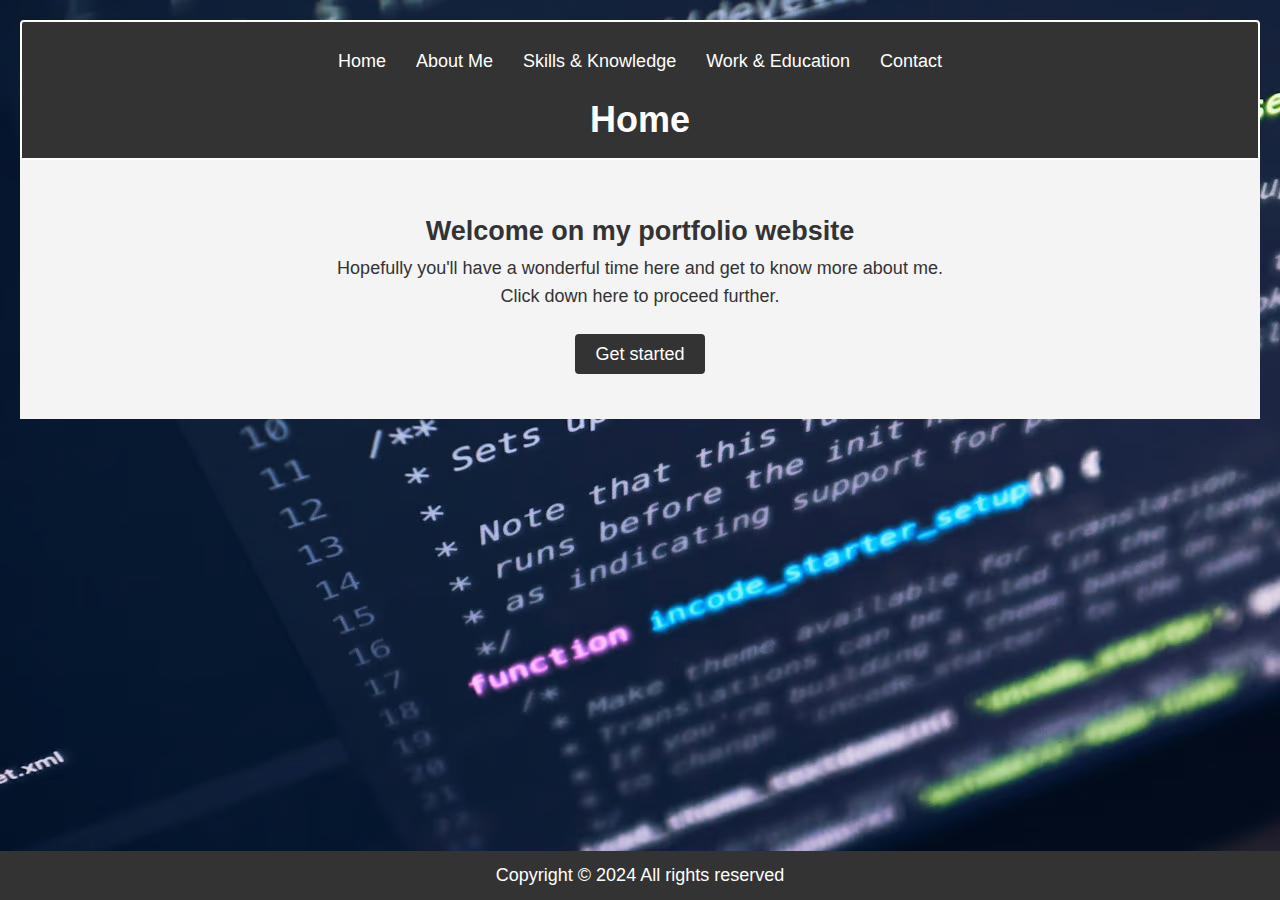
<file: index.html>
<!doctype html>
<html lang="en">
<head>
    <meta charset="utf-8">
    <meta name="viewport" content="width=device-width,initial-scale=1">
    <meta name="description" content="Home page of my personal portfolio website, which is based on IT.">
    <title>Home</title>
    <link rel="stylesheet" href="style.css">
</head>
<body>
<header>
    <nav>
        <input type="checkbox" id="menu-toggle">
        <label for="menu-toggle" class="menu-icon">
            <img src="imgs/Hamburger_icon.png" class="hamburger" alt="hamburger-icon">
        </label>
        <ul class="menu">
            <li><a href="index.html">Home</a></li>
            <li><a href="bio.html">About Me</a></li>
            <li><a href="skillsKnow.html">Skills & Knowledge</a></li>
            <li><a href="workEdu.html">Work & Education</a></li>
            <li><a href="contact.html">Contact</a></li>
        </ul>
    </nav>
    <h1>Home</h1>
</header>
<main>
    <section class="intro">
        <h2>Welcome on my portfolio website</h2>
        <p>Hopefully you'll have a wonderful time here and get to know more about me.</p>
        <p>Click down here to proceed further.</p><br>
        <a href="bio.html" class="intro-button">Get started</a>
    </section>
</main>
<footer>
    <p>
        Copyright &#169; 2024 All rights reserved
    </p>
</footer>
</body>
</html>
</file>
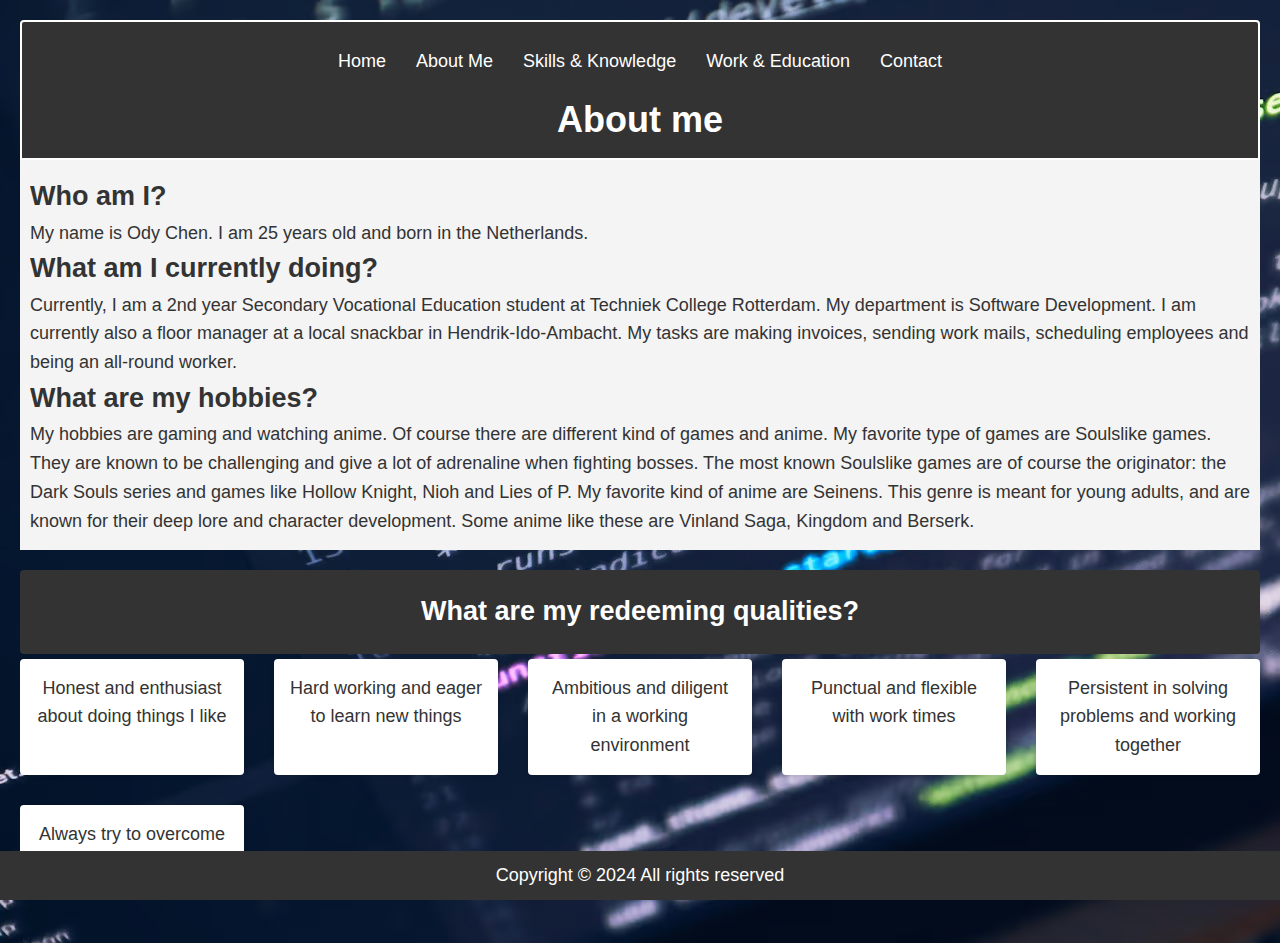
<file: bio.html>
<!doctype html>
<html lang="en">
<head>
    <meta charset="utf-8">
    <meta name="viewport" content="width=device-width,initial-scale=1">
    <meta name="description" content="About me page of my personal portfolio website, which is based on IT.
    Here you can find my personal details, like current practices and hobbies.">
    <title>About Me</title>
    <link rel="stylesheet" href="style.css">
</head>
<body>
<header>
    <nav>
        <input type="checkbox" id="menu-toggle">
        <label for="menu-toggle" class="menu-icon">
            <img src="imgs/Hamburger_icon.png" class="hamburger" alt="hamburger-icon">
        </label>
        <ul class="menu">
            <li><a href="index.html">Home</a></li>
            <li><a href="bio.html">About Me</a></li>
            <li><a href="skillsKnow.html">Skills & Knowledge</a></li>
            <li><a href="workEdu.html">Work & Education</a></li>
            <li><a href="contact.html">Contact</a></li>
        </ul>
    </nav>
    <h1>About me</h1>
</header>
<main>
    <section class="content">
        <article>
            <h2>Who am I?</h2>
            <p>My name is Ody Chen. I am 25 years old and born in the Netherlands.</p>
        </article>
        <article>
            <h2>What am I currently doing?</h2>
            <p>
                Currently, I am a 2nd year Secondary Vocational Education student at Techniek College Rotterdam.
                My department is Software Development.
                I am currently also a floor manager at a local snackbar in Hendrik-Ido-Ambacht.
                My tasks are making invoices, sending work mails, scheduling employees and being an all-round worker.
            </p>
        </article>
        <article>
            <h2>What are my hobbies?</h2>
            <p>
                My hobbies are gaming and watching anime. Of course there are different kind of games and anime.
                My favorite type of games are Soulslike games.
                They are known to be challenging and give a lot of adrenaline when fighting bosses.
                The most known Soulslike games are of course the originator: the Dark Souls series and games like Hollow Knight, Nioh and Lies of P.
                My favorite kind of anime are Seinens.
                This genre is meant for young adults, and are known for their deep lore and character development.
                Some anime like these are Vinland Saga, Kingdom and Berserk.
            </p>
        </article>
    </section>
    <h2 id="grid-title">What are my redeeming qualities?</h2>
    <section class="grid-container">
        <div class="grid-item">Honest and enthusiast about doing things I like</div>
        <div class="grid-item">Hard working and eager to learn new things</div>
        <div class="grid-item">Ambitious and diligent in a working environment</div>
        <div class="grid-item">Punctual and flexible with work times</div>
        <div class="grid-item">Persistent in solving problems and working together</div>
        <div class="grid-item">Always try to overcome a challenge</div>
    </section>
</main>
<footer>
    <p>
        Copyright &#169; 2024 All rights reserved
    </p>
</footer>
</body>
</html>
</file>
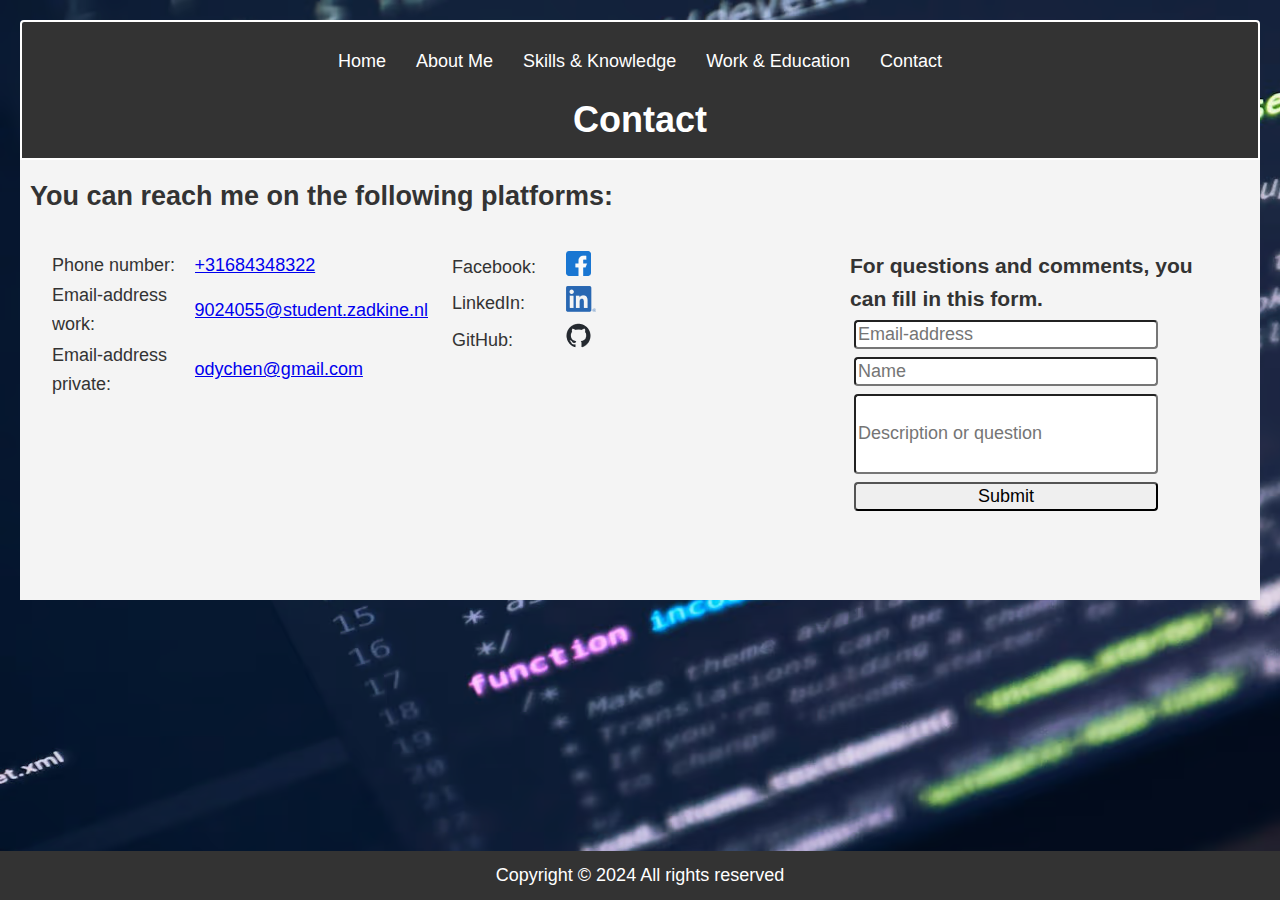
<file: contact.html>
<!doctype html>
<html lang="en">
<head>
    <meta charset="utf-8">
    <meta name="viewport" content="width=device-width,initial-scale=1">
    <meta name="description" content="Contact page of my personal portfolio website, which is based on IT.
     Here you can find my contact information and ask questions with a form.">
    <title>Contact</title>
    <link rel="stylesheet" href="style.css">
</head>
<body>
<header>
    <nav>
        <input type="checkbox" id="menu-toggle">
        <label for="menu-toggle" class="menu-icon">
            <img src="imgs/Hamburger_icon.png" class="hamburger" alt="hamburger-icon">
        </label>
        <ul class="menu">
            <li><a href="index.html">Home</a></li>
            <li><a href="bio.html">About Me</a></li>
            <li><a href="skillsKnow.html">Skills & Knowledge</a></li>
            <li><a href="workEdu.html">Work & Education</a></li>
            <li><a href="contact.html">Contact</a></li>
        </ul>
    </nav>
    <h1>Contact</h1>
</header>
<main>
    <section class="content">
        <h2>You can reach me on the following platforms:</h2>
        <section class="content flex-row">
            <section class="content flex-column">
                <table class="contact">
                    <tr>
                        <th>Phone number:</th>
                        <td><a href="tel:+31684348322">+31684348322</a></td>
                    </tr>
                    <tr>
                        <th>Email-address work:</th>
                        <td><a href="mailto:9024055@student.zadkine.nl">9024055@student.zadkine.nl</a></td>
                    </tr>
                    <tr>
                        <th>Email-address private:</th>
                        <td><a href="mailto:odychen@gmail.com">odychen@gmail.com</a></td>
                    </tr>
                </table>
            </section>
            <section class="content flex-column">
                <table class="contact">
                    <tr>
                        <th class="socials">Facebook:</th>
                        <td>
                            <a href="https://facebook.com/ody.chen.1">
                                <img src="imgs/facebook.png" alt="facebook-icon">
                            </a>
                        </td>
                    </tr>
                    <tr>
                        <th class="socials">LinkedIn:</th>
                        <td>
                            <a href="https://nl.linkedin.com/in/ody-chen-a660272ba?trk=people-guest_people_search-card&original_referer=https%3A%2F%2Fwww.linkedin.com%2F">
                                <img src="imgs/linkedin.png" alt="linkedin-icon">
                            </a>
                        </td>
                    </tr>
                    <tr>
                        <th class="socials">GitHub:</th>
                        <td>
                            <a href="https://github.com/WhatABeatifulDuwang">
                                <img src="imgs/github-mark.png" alt="github-icon">
                            </a>
                        </td>
                    </tr>
                </table>
            </section>
            <section class="content flex-column">
                <h3>For questions and comments, you can fill in this form.</h3>
                <form>
                    <input type="email" placeholder="Email-address" required>
                    <input type="text" placeholder="Name" required>
                    <input type="text" id='description' placeholder="Description or question" required>
                    <input type="submit" value="Submit">
                </form>
            </section>
        </section>
    </section>
</main>
<footer>
    <p>
        Copyright &#169; 2024 All rights reserved
    </p>
</footer>
</body>
</html>
</file>
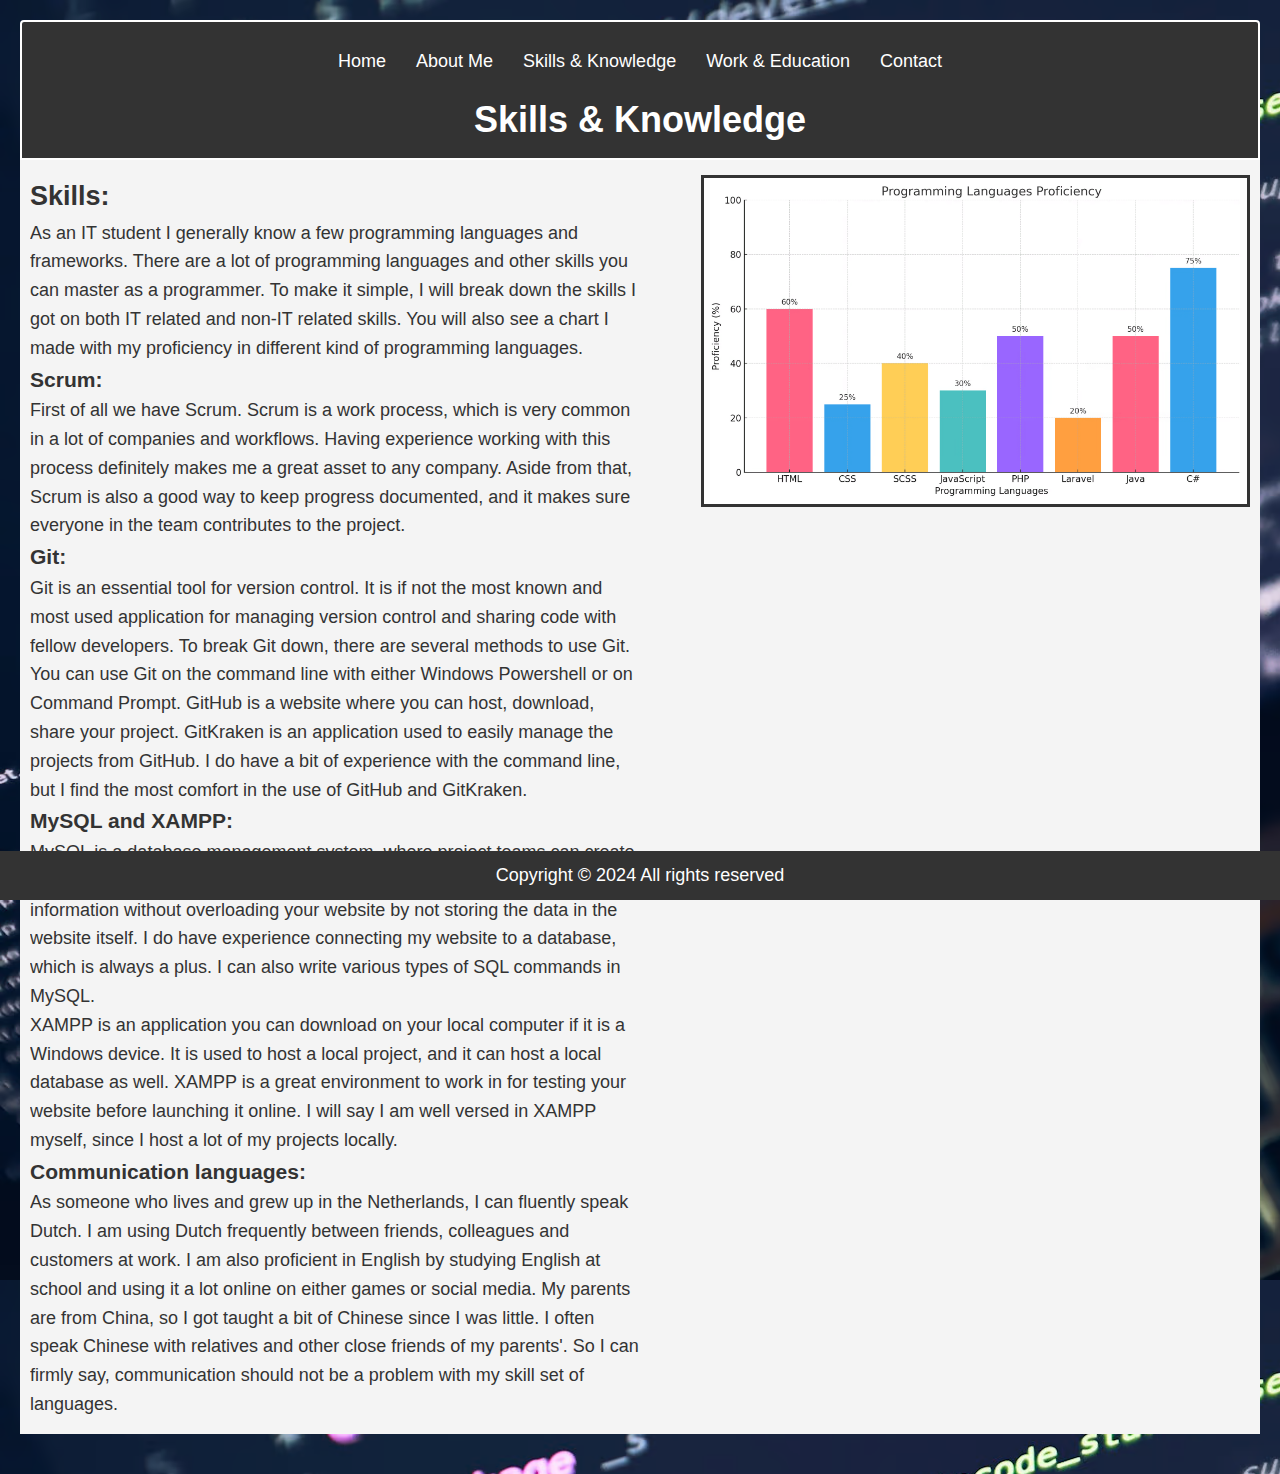
<file: skillsKnow.html>
<!doctype html>
<html lang="en">
<head>
    <meta charset="utf-8">
    <meta name="viewport" content="width=device-width,initial-scale=1">
    <meta name="description" content="Skills & Knowledge page of my personal portfolio website, which is based on IT.
     Here you can find the skills I own and the knowledge I possess about IT.">
    <title>Skills & Knowledge</title>
    <link rel="stylesheet" href="style.css">
</head>
<body>
<header>
    <nav>
        <input type="checkbox" id="menu-toggle">
        <label for="menu-toggle" class="menu-icon">
            <img src="imgs/Hamburger_icon.png" class="hamburger" alt="hamburger-icon">
        </label>
        <ul class="menu">
            <li><a href="index.html">Home</a></li>
            <li><a href="bio.html">About Me</a></li>
            <li><a href="skillsKnow.html">Skills & Knowledge</a></li>
            <li><a href="workEdu.html">Work & Education</a></li>
            <li><a href="contact.html">Contact</a></li>
        </ul>
    </nav>
    <h1>Skills & Knowledge</h1>
</header>
<main>
    <section class="content flex-row">
        <section class="flex-column">
            <article>
                <h2>Skills:</h2>
                <p>
                    As an IT student I generally know a few programming languages and frameworks.
                    There are a lot of programming languages and other skills you can master as a programmer.
                    To make it simple, I will break down the skills I got on both IT related and non-IT related skills.
                    You will also see a chart I made with my proficiency in different kind of programming languages.
                </p>
            </article>
            <article>
                <h3>Scrum:</h3>
                <p>
                    First of all we have Scrum.
                    Scrum is a work process, which is very common in a lot of companies and workflows.
                    Having experience working with this process definitely makes me a great asset to any company.
                    Aside from that, Scrum is also a good way to keep progress documented, and it makes sure everyone in the team contributes to the project.
                </p>
            </article>
            <article>
                <h3>Git:</h3>
                <p>
                    Git is an essential tool for version control.
                    It is if not the most known and most used application for managing version control and sharing code with fellow developers.
                    To break Git down, there are several methods to use Git.
                </p>
                <p>
                    You can use Git on the command line with either Windows Powershell or on Command Prompt.
                    GitHub is a website where you can host, download, share your project.
                    GitKraken is an application used to easily manage the projects from GitHub.
                    I do have a bit of experience with the command line, but I find the most comfort in the use of GitHub and GitKraken.
                </p>
            </article>
            <article>
                <h3>MySQL and XAMPP:</h3>
                <p>
                    MySQL is a database management system, where project teams can create a storage filled with data.
                    The use of a database is to easily manage information without overloading your website by not storing the data in the website itself.
                    I do have experience connecting my website to a database, which is always a plus.
                    I can also write various types of SQL commands in MySQL.
                </p>
                <p>
                    XAMPP is an application you can download on your local computer if it is a Windows device.
                    It is used to host a local project, and it can host a local database as well.
                    XAMPP is a great environment to work in for testing your website before launching it online.
                    I will say I am well versed in XAMPP myself, since I host a lot of my projects locally.
                </p>
            </article>
            <article>
                <h3>Communication languages:</h3>
                <p>
                    As someone who lives and grew up in the Netherlands, I can fluently speak Dutch.
                    I am using Dutch frequently between friends, colleagues and customers at work.
                    I am also proficient in English by studying English at school and using it a lot online on either games or social media.
                    My parents are from China, so I got taught a bit of Chinese since I was little.
                    I often speak Chinese with relatives and other close friends of my parents'.
                    So I can firmly say, communication should not be a problem with my skill set of languages.
                </p>
            </article>
        </section>
        <section class="flex-column">
            <img id="chart" src="imgs/chart.avif" alt="chart-of-proficiency-programming-languages">
        </section>
    </section>
</main>
<footer>
    <p>
        Copyright &#169; 2024 All rights reserved
    </p>
</footer>
</body>
</html>
</file>
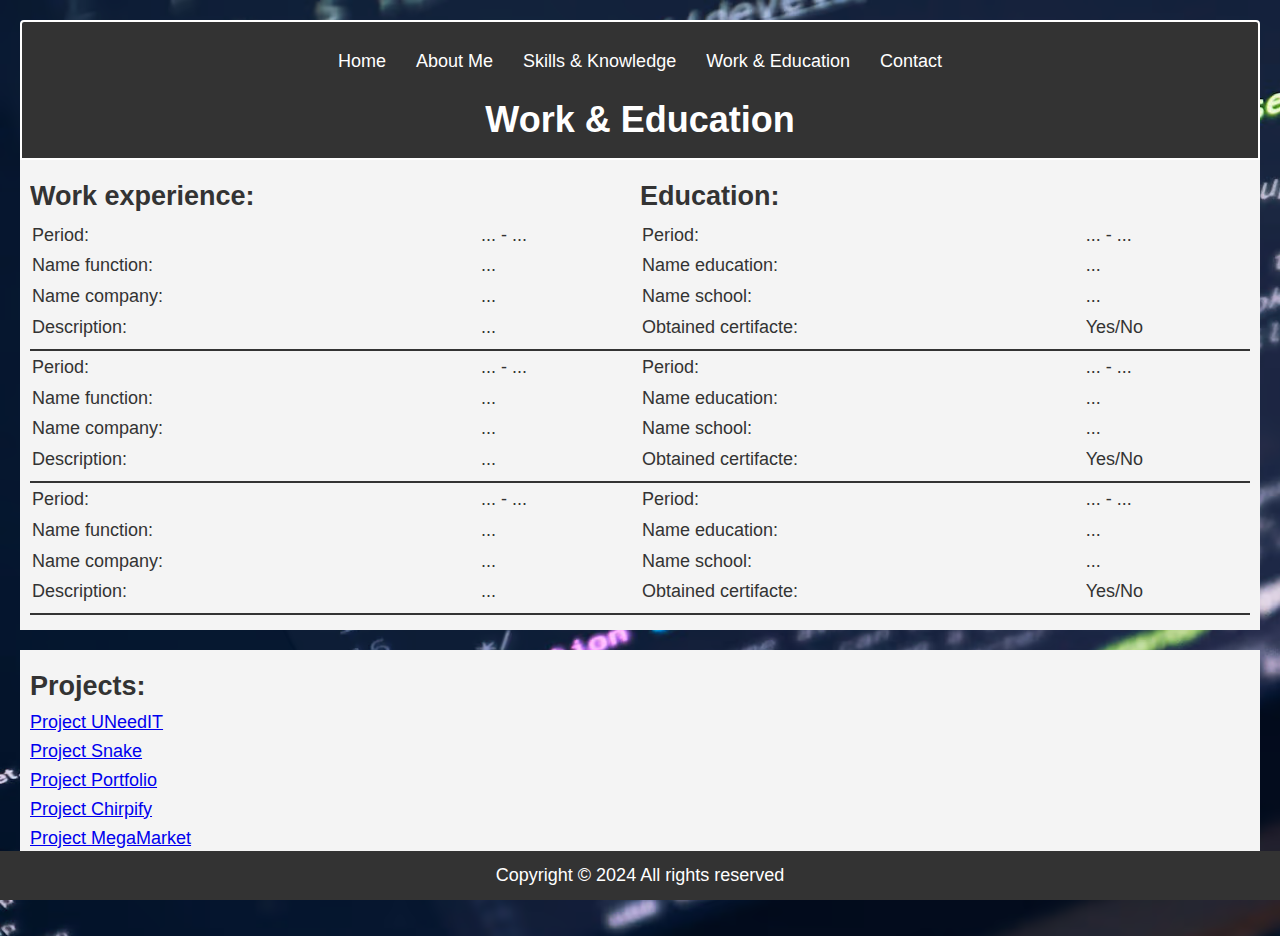
<file: workEdu.html>
<!doctype html>
<html lang="en">
<head>
    <meta charset="utf-8">
    <meta name="viewport" content="width=device-width,initial-scale=1">
    <meta name="description" content="Work & Education page of my personal portfolio website, which is based on IT.
     Here you can find what kind of work I've done and what educations I have followed.">
    <title>Work & Education</title>
    <link rel="stylesheet" href="style.css">
</head>
<body>
<header>
    <nav>
        <input type="checkbox" id="menu-toggle">
        <label for="menu-toggle" class="menu-icon">
            <img src="imgs/Hamburger_icon.png" class="hamburger" alt="hamburger-icon">
        </label>
        <ul class="menu">
            <li><a href="index.html">Home</a></li>
            <li><a href="bio.html">About Me</a></li>
            <li><a href="skillsKnow.html">Skills & Knowledge</a></li>
            <li><a href="workEdu.html">Work & Education</a></li>
            <li><a href="contact.html">Contact</a></li>
        </ul>
    </nav>
    <h1>Work & Education</h1>
</header>
<main>
    <section class="content flex-row">
        <section class="flex-column">
            <h2>Work experience:</h2>
            <table class="workEducation">
                <tr>
                    <th>Period:</th>
                    <td>... - ...</td>
                </tr>
                <tr>
                    <th>Name function:</th>
                    <td>...</td>
                </tr>
                <tr>
                    <th>Name company:</th>
                    <td>...</td>
                </tr>
                <tr>
                    <th>Description:</th>
                    <td>...</td>
                </tr>
            </table>
            <table class="workEducation">
                <tr>
                    <th>Period:</th>
                    <td>... - ...</td>
                </tr>
                <tr>
                    <th>Name function:</th>
                    <td>...</td>
                </tr>
                <tr>
                    <th>Name company:</th>
                    <td>...</td>
                </tr>
                <tr>
                    <th>Description:</th>
                    <td>...</td>
                </tr>
            </table>
            <table class="workEducation">
                <tr>
                    <th>Period:</th>
                    <td>... - ...</td>
                </tr>
                <tr>
                    <th>Name function:</th>
                    <td>...</td>
                </tr>
                <tr>
                    <th>Name company:</th>
                    <td>...</td>
                </tr>
                <tr>
                    <th>Description:</th>
                    <td>...</td>
                </tr>
            </table>
        </section>
        <section class="flex-column">
            <h2>Education:</h2>
            <table class="workEducation">
                <tr>
                    <th>Period:</th>
                    <td>... - ...</td>
                </tr>
                <tr>
                    <th>Name education:</th>
                    <td>...</td>
                </tr>
                <tr>
                    <th>Name school:</th>
                    <td>...</td>
                </tr>
                <tr>
                    <th>Obtained certifacte:</th>
                    <td>Yes/No</td>
                </tr>
            </table>
            <table class="workEducation">
                <tr>
                    <th>Period:</th>
                    <td>... - ...</td>
                </tr>
                <tr>
                    <th>Name education:</th>
                    <td>...</td>
                </tr>
                <tr>
                    <th>Name school:</th>
                    <td>...</td>
                </tr>
                <tr>
                    <th>Obtained certifacte:</th>
                    <td>Yes/No</td>
                </tr>
            </table>
            <table class="workEducation">
                <tr>
                    <th>Period:</th>
                    <td>... - ...</td>
                </tr>
                <tr>
                    <th>Name education:</th>
                    <td>...</td>
                </tr>
                <tr>
                    <th>Name school:</th>
                    <td>...</td>
                </tr>
                <tr>
                    <th>Obtained certifacte:</th>
                    <td>Yes/No</td>
                </tr>
            </table>
        </section>
    </section>
    <section class="flex-row">
        <section class="content flex-column">
            <h2>Projects:</h2>
            <ul>
                <li><a href="https://github.com/WhatABeatifulDuwang/UNeedIT">Project UNeedIT</a></li>
                <li><a href="https://github.com/WhatABeatifulDuwang/Snake">Project Snake</a></li>
                <li><a href="https://github.com/WhatABeatifulDuwang/project1">Project Portfolio</a></li>
                <li><a href="https://github.com/WhatABeatifulDuwang/Chirpify">Project Chirpify</a></li>
                <li><a href="https://github.com/WhatABeatifulDuwang/MegaMarket">Project MegaMarket</a></li>
                <li><a href="https://github.com/WhatABeatifulDuwang/ReserveerMeneer">Project ReserveerMeneer</a></li>
            </ul>
        </section>
    </section>
</main>
<footer>
    <p>
        Copyright &#169; 2024 All rights reserved
    </p>
</footer>
</body>
</html>
</file>
<file: style.css>
* {
  margin: 0;
  padding: 0;
  box-sizing: border-box;
  overflow-x: hidden;
}

body {
  background-color: #f4f4f4;
  background-image: url("imgs/code.avif");
  color: #333;
  line-height: 1.6;
  height: 100%;
  padding: 20px;
  font-family: Arial, sans-serif;
  font-size: 18px;
}
@media (min-width: 391px) and (max-width: 1024px) {
  body {
    font-size: 30px;
  }
}
@media (min-width: 0) and (max-width: 391px) {
  body {
    font-size: 16px;
  }
}
@media (min-height: 0) and (max-height: 391px) {
  body {
    font-size: 16px;
  }
}

header {
  padding: 10px 0;
  border: 2px solid #fff;
  border-radius: 4px 4px 0 0;
  text-align: center;
  background-color: #333;
  color: #fff;
}
header h1 {
  margin: 0;
}
@media (min-width: 0) and (max-width: 391px) {
  header h1 {
    text-align: left;
    font-size: 30px;
  }
}

.introduction-text {
  font-weight: bold;
}

#menu-toggle {
  display: none;
}

.menu-icon {
  display: none;
  width: 15%;
  height: 7.5%;
  top: 3%;
  right: 6%;
  position: absolute;
  background-color: grey;
  border-style: 2px solid #fff;
  border-radius: 4px;
}
.menu-icon img {
  width: 100%;
  height: 100%;
}
@media (min-width: 391px) and (max-width: 1024px) {
  .menu-icon {
    width: 10%;
    height: 7.5%;
    top: 2%;
    right: 2.5%;
  }
}
@media (min-height: 0) and (max-height: 391px) {
  .menu-icon {
    width: 15%;
    height: 15%;
    top: 7%;
    right: 3%;
  }
}

.menu {
  list-style: none;
  padding: 0;
  margin: 0;
  display: none;
  flex-direction: column;
  background: #f4f4f4;
  position: absolute;
  top: 50px;
  right: 15px;
  width: 200px;
  border: 2px solid #fff;
}
@media (min-width: 391px) and (max-width: 1024px) {
  .menu {
    width: 400px;
  }
}
@media (min-width: 1025px) {
  .menu {
    display: flex;
    flex-direction: row;
    justify-content: center;
    position: static;
    background: none;
    width: auto;
    border: none;
  }
}
.menu li {
  border-bottom: 2px solid #fff;
}
@media (min-width: 1025px) {
  .menu li {
    border: none;
  }
}
.menu li a {
  text-decoration: none;
  color: #fff;
  padding: 15px;
  display: block;
}
@media (min-width: 0) and (max-width: 391px) {
  .menu li a {
    color: #333;
  }
}
@media (min-width: 391px) and (max-width: 1024px) {
  .menu li a {
    color: #333;
  }
}

@media (min-width: 0) and (max-width: 391px) {
  .menu-icon, #menu-toggle:checked ~ .menu {
    display: flex;
  }
}
@media (min-width: 391px) and (max-width: 1024px) {
  .menu-icon, #menu-toggle:checked ~ .menu {
    display: flex;
  }
}
.grid-container {
  display: grid;
  grid-template-columns: repeat(auto-fill, minmax(250px, 1fr));
  gap: 30px;
  margin-top: 20px;
  margin-bottom: 30px;
}
@media (min-width: 0) and (max-width: 391px) {
  .grid-container {
    gap: 10px;
    margin: 30px;
  }
}
@media (min-width: 1025px) {
  .grid-container {
    grid-template-columns: repeat(auto-fill, minmax(200px, 1fr));
    margin-top: 5px;
  }
}

#grid-title {
  padding: 20px;
  width: 100%;
  text-align: center;
  border-style: 2px solid #fff;
  border-radius: 4px;
  background-color: #333;
  color: #fff;
}

.grid-item {
  background: #fff;
  padding: 15px;
  text-align: center;
  box-shadow: 0 2px 4px rgba(0, 0, 0, 0.1);
  border-style: 2px solid #fff;
  border-radius: 4px;
}

.intro {
  text-align: center;
  padding: 50px 20px;
  background: #f4f4f4;
  margin-bottom: 20px;
}

.intro-button {
  padding: 10px 20px;
  text-decoration: none;
  border-radius: 4px;
  background-color: #333;
  color: #fff;
}

.content {
  padding: 15px 10px;
  background: #f4f4f4;
  margin-bottom: 20px;
}

.flex-row {
  display: flex;
  flex-direction: row;
  justify-content: space-between;
}
@media (min-width: 0) and (max-width: 391px) {
  .flex-row {
    flex-direction: column;
  }
}
@media (min-width: 391px) and (max-width: 1024px) {
  .flex-row {
    flex-direction: column;
  }
}

.flex-column {
  display: flex;
  flex-direction: column;
  flex-grow: 1;
  width: 50%;
}
@media (min-width: 391px) and (max-width: 1024px) {
  .flex-column {
    margin-bottom: 40px;
    width: 100%;
  }
  .flex-column img {
    height: 100%;
  }
  .flex-column article {
    margin-bottom: 20px;
  }
}
@media (min-width: 0) and (max-width: 391px) {
  .flex-column {
    margin-bottom: 20px;
    width: 100%;
  }
  .flex-column article {
    margin-bottom: 20px;
  }
}

@media (min-width: 0) and (max-width: 391px) {
  form {
    margin: 0;
  }
}
@media (min-width: 391px) and (max-width: 1024px) {
  form {
    margin: 0;
  }
}
form input {
  width: 80%;
  font-size: 18px;
  padding: 2px;
  margin: 4px;
  border-style: 2px solid #fff;
  border-radius: 4px;
}
@media (min-width: 391px) and (max-width: 1024px) {
  form input {
    width: 95%;
    font-size: 30px;
  }
}
@media (min-width: 0) and (max-width: 391px) {
  form input {
    width: 95%;
    font-size: 16px;
  }
}

#description {
  height: 80px;
}

#chart {
  width: 90%;
  border-style: solid;
  margin-left: 10%;
}
@media (min-width: 391px) and (max-width: 1024px) {
  #chart {
    width: 100%;
    margin-left: 0;
  }
}
@media (min-width: 0) and (max-width: 391px) {
  #chart {
    width: 100%;
    margin-left: 0;
  }
}

table, .workEducation {
  text-align: left;
}
table th, .workEducation th {
  font-weight: normal;
}

.workEducation {
  border-bottom: solid 2px;
  padding-bottom: 5px;
}

.socials {
  width: 30%;
}

footer {
  margin-top: 20px;
  padding: 10px 0;
  bottom: 0;
  left: 0;
  width: 100%;
  position: fixed;
  text-align: center;
  background-color: #333;
  color: #fff;
}

/*# sourceMappingURL=style.css.map */
</file>
